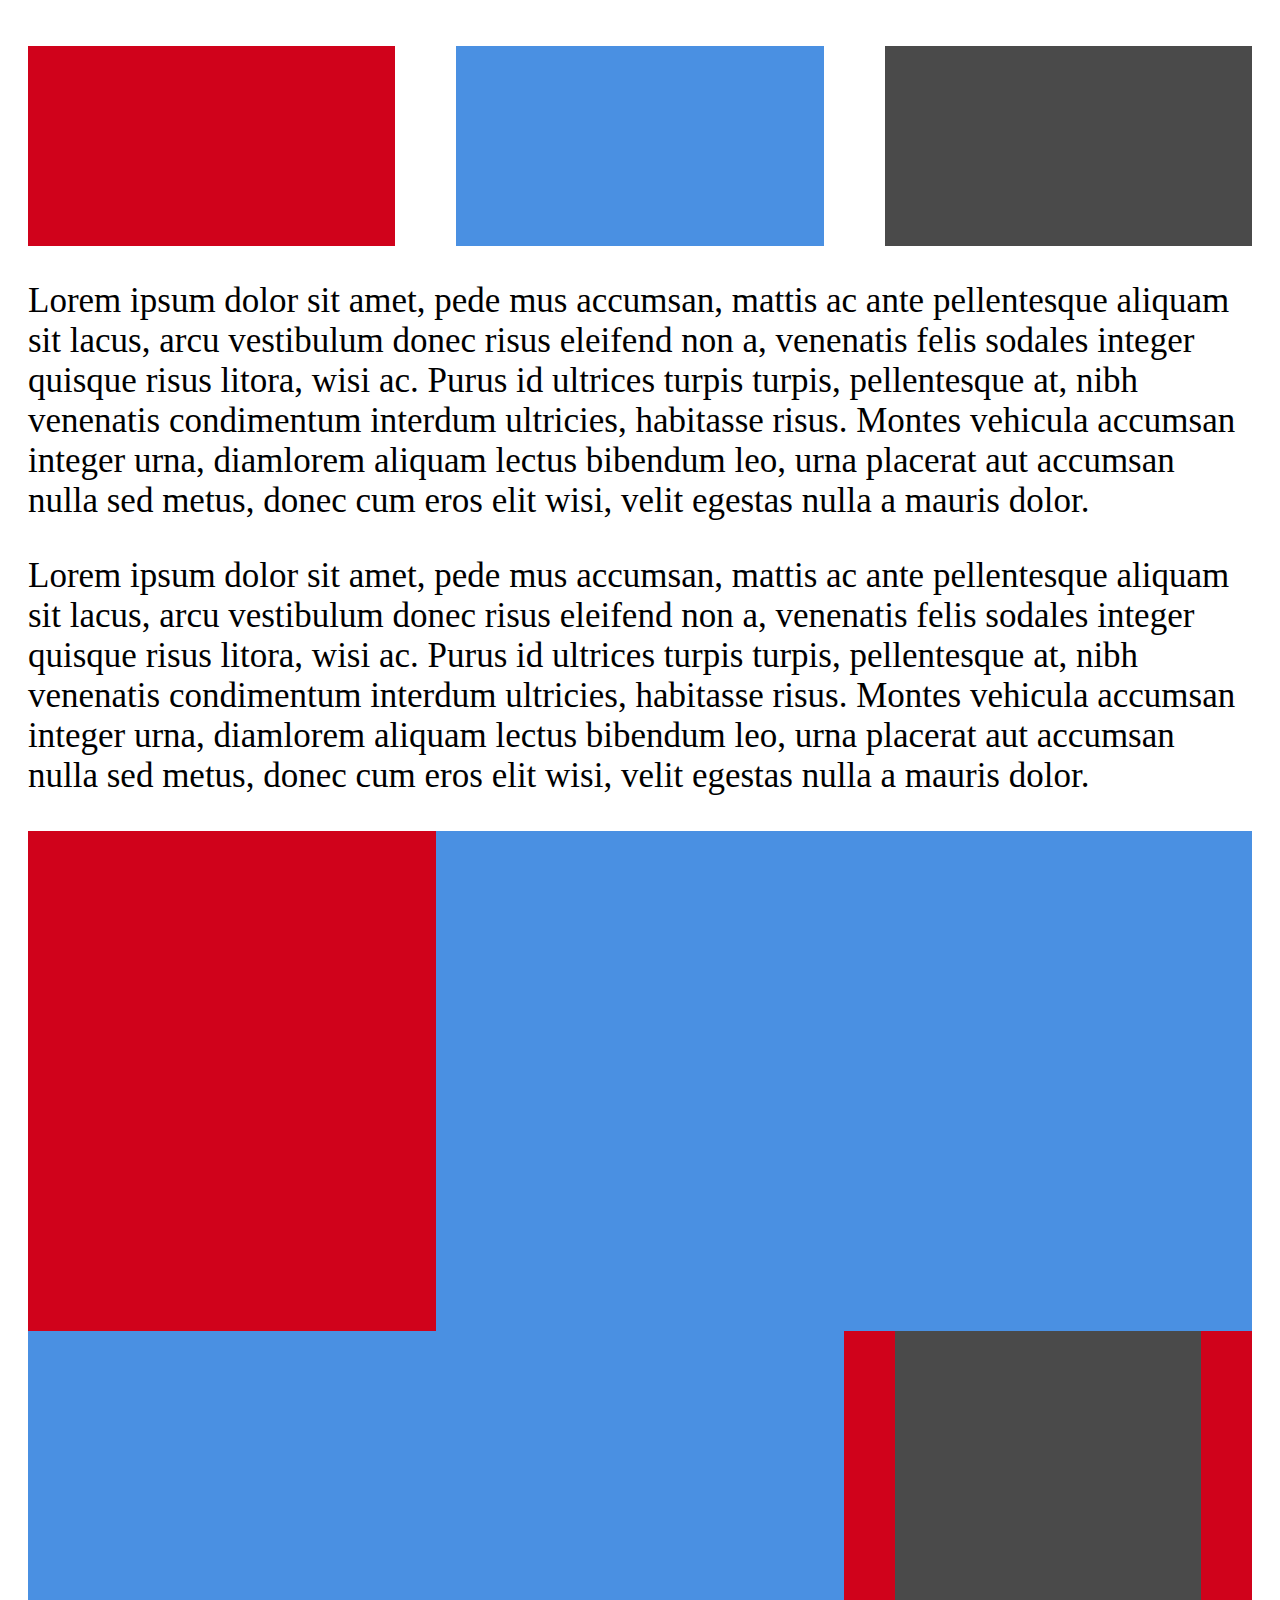
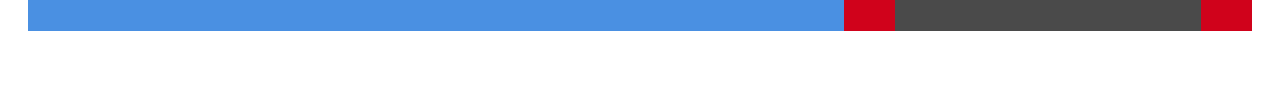
<file: first/index.html>
<!DOCTYPE html>
<html>
    <head>
        <title></title>
        <link rel="stylesheet" href="source.css">
    </head>
    <body>
        <page>
            <header>
                <display class="header-box-one"></display>
                <display class="header-box-two"></display>
                <display class="header-box-three"></display>
            </header>        
            <p>Lorem ipsum dolor sit amet, pede mus accumsan, mattis ac ante pellentesque aliquam sit lacus, arcu vestibulum donec risus eleifend non a, venenatis felis sodales integer quisque risus litora, wisi ac. Purus id ultrices turpis turpis, pellentesque at, nibh venenatis condimentum interdum ultricies, habitasse risus. Montes vehicula accumsan integer urna, diamlorem aliquam lectus bibendum leo, urna placerat aut accumsan nulla sed metus, donec cum eros elit wisi, velit egestas nulla a mauris dolor.</p>
            <p>Lorem ipsum dolor sit amet, pede mus accumsan, mattis ac ante pellentesque aliquam sit lacus, arcu vestibulum donec risus eleifend non a, venenatis felis sodales integer quisque risus litora, wisi ac. Purus id ultrices turpis turpis, pellentesque at, nibh venenatis condimentum interdum ultricies, habitasse risus. Montes vehicula accumsan integer urna, diamlorem aliquam lectus bibendum leo, urna placerat aut accumsan nulla sed metus, donec cum eros elit wisi, velit egestas nulla a mauris dolor.</p>
            <mid>
                <display class="mid-container">
                    <div class="mid-display-box-one"></div>
                    <div class="mid-display-box-two"></div>
                </display>
            </mid>
            <end>
                <display class="end-container">
                    <div class="end-box-one"></div>
                    <div class="end-box-two">
                        <div class="end-box-three"></div>
                    </div>
                </display>
            </end>
        </page>
    </body>
</html>
</file>
<file: first/source.css>
* {
    box-sizing: border-box;
}

body {
    padding: 20px;
}

page {
    padding: 20px;
}

p {
    font-size: 35px;
}

header {
    width: 100%;
    height: 200px;
    display: flex;
    justify-content: space-between;
}

.header-box-one {
    width: 30%;
    height: 200px;
    background-color: #d0021b;
}

.header-box-two {
    width: 30%;
    height: 200px;
    background-color: #4a90e2;
}

.header-box-three {
    width: 30%;
    height: 200px;
    background-color: #4a4a4a;
}

.mid-container {
    height: 500px;
    width: 100%;
    display: flex;
    background-color: blueviolet;
    
}

.mid-display-box-one {
    flex: 1;
    background-color: #d0021b;
}

.mid-display-box-two {
    flex: 2;
    background-color: #4a90e2;
}

.end-container {
    height: 300px;
    width: 100%;
    display: flex;
    margin-bottom: 10px;
}

.end-box-one {
    flex: 2;
    background-color: #4a90e2;
}

.end-box-two {
    flex: 1;
    background-color: #d0021b;
    display: flex;
    justify-content: center;
}

.end-box-three {
    width: 75%;
    background-color: #4a4a4a;
}
</file>
